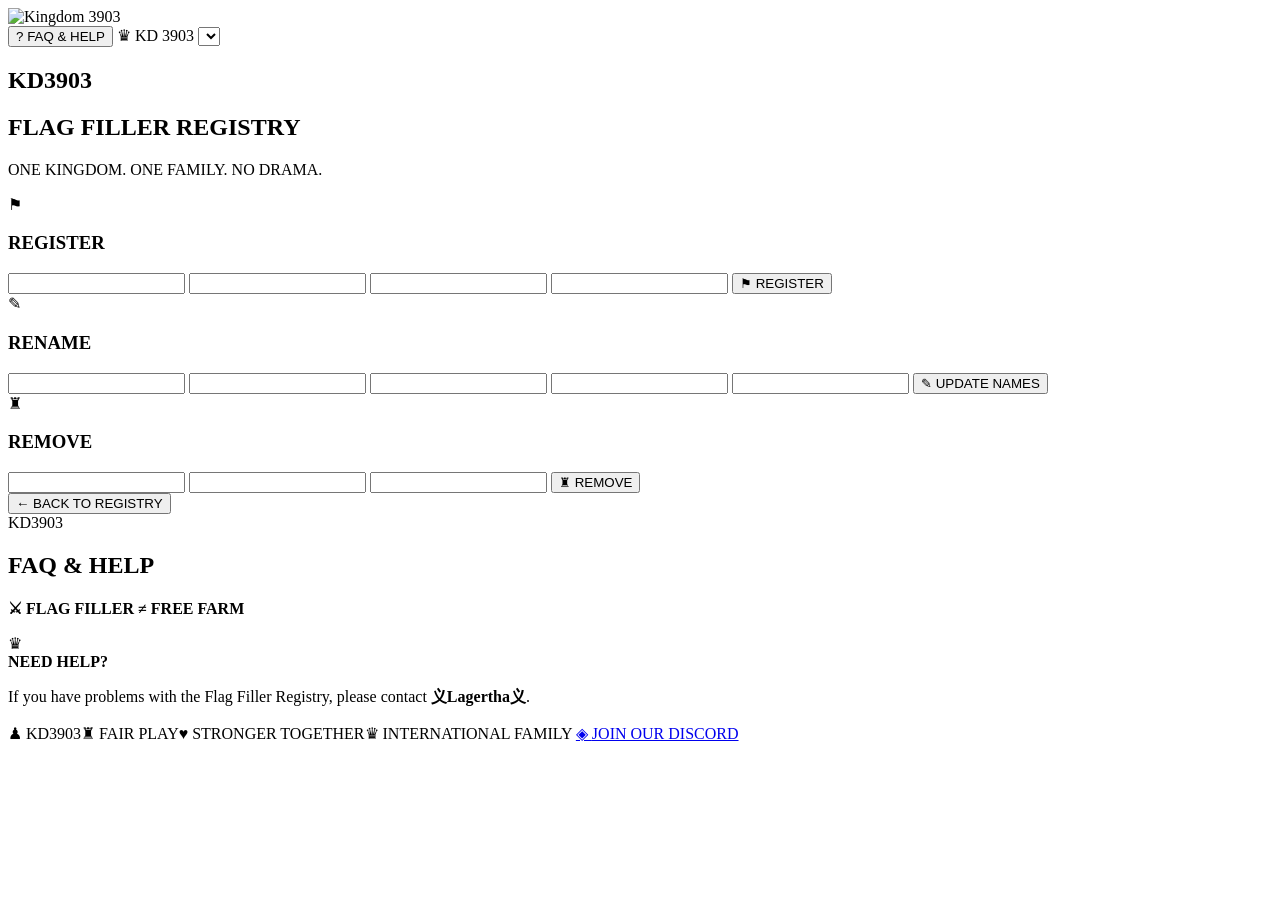
<file: src/Index.html>
<!doctype html>
<html>
<head>
  <base target="_top">
  <?!= include('Styles'); ?>
</head>
<body>
  <div class="ember-layer"></div>
  <main class="page-shell">
    <section class="hero">
      <img id="heroBanner" class="hero-banner" alt="Kingdom 3903">
      <div class="hero-overlay">
        <div class="topbar">
          <button id="faqNav" class="nav-link" type="button" onclick="showFaq()">? <span data-i18n="faqNav">FAQ & HELP</span></button>
          <span class="kingdom-chip">♛ KD 3903</span>
          <select id="language" aria-label="Language"></select>
        </div>
        <div class="hero-title">
          <h1>KD3903</h1>
          <div class="gold-rule"></div>
          <h2>FLAG FILLER REGISTRY</h2>
          <p data-i18n="motto">ONE KINGDOM. ONE FAMILY. NO DRAMA.</p>
        </div>
      </div>
    </section>

    <div id="registryView">
    <section class="intro">
      <p data-i18n="subtitle"></p>
    </section>

    <section class="registry-grid">
      <article class="action-card" onclick="openMobileCard(this)">
        <div class="card-icon">⚑</div>
        <h3 data-i18n="register">REGISTER</h3>
        <p data-i18n="registerInfo"></p>
        <label data-i18n="mainId"></label><input id="mainId" inputmode="numeric" autocomplete="off">
        <label data-i18n="mainName"></label><input id="mainName" maxlength="80" autocomplete="off">
        <label data-i18n="flagId"></label><input id="flagId" inputmode="numeric" autocomplete="off">
        <label data-i18n="flagName"></label><input id="flagName" maxlength="80" autocomplete="off">
        <button id="registerButton" class="gold-button" onclick="submitRegistration()">⚑ <span data-i18n="registerButton">REGISTER</span></button>
      </article>

      <article class="action-card" onclick="openMobileCard(this)">
        <div class="card-icon">✎</div>
        <h3 data-i18n="rename">RENAME</h3>
        <p data-i18n="renameInfo"></p>
        <label data-i18n="mainId"></label><input id="renameMainId" inputmode="numeric" autocomplete="off">
        <label data-i18n="flagId"></label><input id="renameFlagId" inputmode="numeric" autocomplete="off">
        <label data-i18n="removalCode"></label><input id="renameRemovalCode" autocomplete="off">
        <label data-i18n="newMainName"></label><input id="renameMainName" maxlength="80" autocomplete="off">
        <label data-i18n="newFlagName"></label><input id="renameFlagName" maxlength="80" autocomplete="off">
        <button id="renameButton" class="gold-button" onclick="submitRename()">✎ <span data-i18n="renameButton">UPDATE NAMES</span></button>
      </article>

      <article class="action-card" onclick="openMobileCard(this)">
        <div class="card-icon">♜</div>
        <h3 data-i18n="remove">REMOVE</h3>
        <p data-i18n="removeInfo"></p>
        <label data-i18n="mainId"></label><input id="removeMainId" inputmode="numeric" autocomplete="off">
        <label data-i18n="flagId"></label><input id="removeFlagId" inputmode="numeric" autocomplete="off">
        <label data-i18n="removalCode"></label><input id="removalCode" autocomplete="off">
        <button id="removeButton" class="gold-button danger-gold" onclick="submitRemoval()">♜ <span data-i18n="removeButton">REMOVE</span></button>
      </article>
    </section>

    <section id="result" class="result-panel hidden"></section>
    </div>

    <section id="faqView" class="faq-view hidden">
      <div class="faq-toolbar">
        <button class="back-link nav-control" type="button" onclick="showRegistry()">← <span data-i18n="backRegistry">BACK TO REGISTRY</span></button>
      </div>
      <div class="faq-heading">
        <div class="faq-kicker">KD3903</div>
        <h2 data-i18n="faqTitle">FAQ & HELP</h2>
        <p data-i18n="faqSubtitle"></p>
      </div>

      <div class="faq-warning">
        <strong data-i18n="faqWarningTitle">⚔ FLAG FILLER ≠ FREE FARM</strong>
        <p data-i18n="faqWarningText"></p>
      </div>

      <div id="faqAccordion" class="faq-accordion"></div>

      <div class="support-card">
        <div class="support-icon">♛</div>
        <div>
          <strong data-i18n="supportTitle">NEED HELP?</strong>
          <p><span data-i18n="supportText">If you have problems with the Flag Filler Registry, please contact</span> <b>义Lagertha义</b>.</p>
        </div>
      </div>
    </section>

    <footer>
      <span>♟ KD3903</span><span>♜ FAIR PLAY</span><span>♥ STRONGER TOGETHER</span><span>♛ INTERNATIONAL FAMILY</span>
      <a class="discord-link" href="https://discord.gg/kingdom3903" target="_blank" rel="noopener noreferrer">◈ <span data-i18n="discord">JOIN OUR DISCORD</span></a>
    </footer>
  </main>
  <?!= include('JavaScript'); ?>
</body>
</html>
</file>
